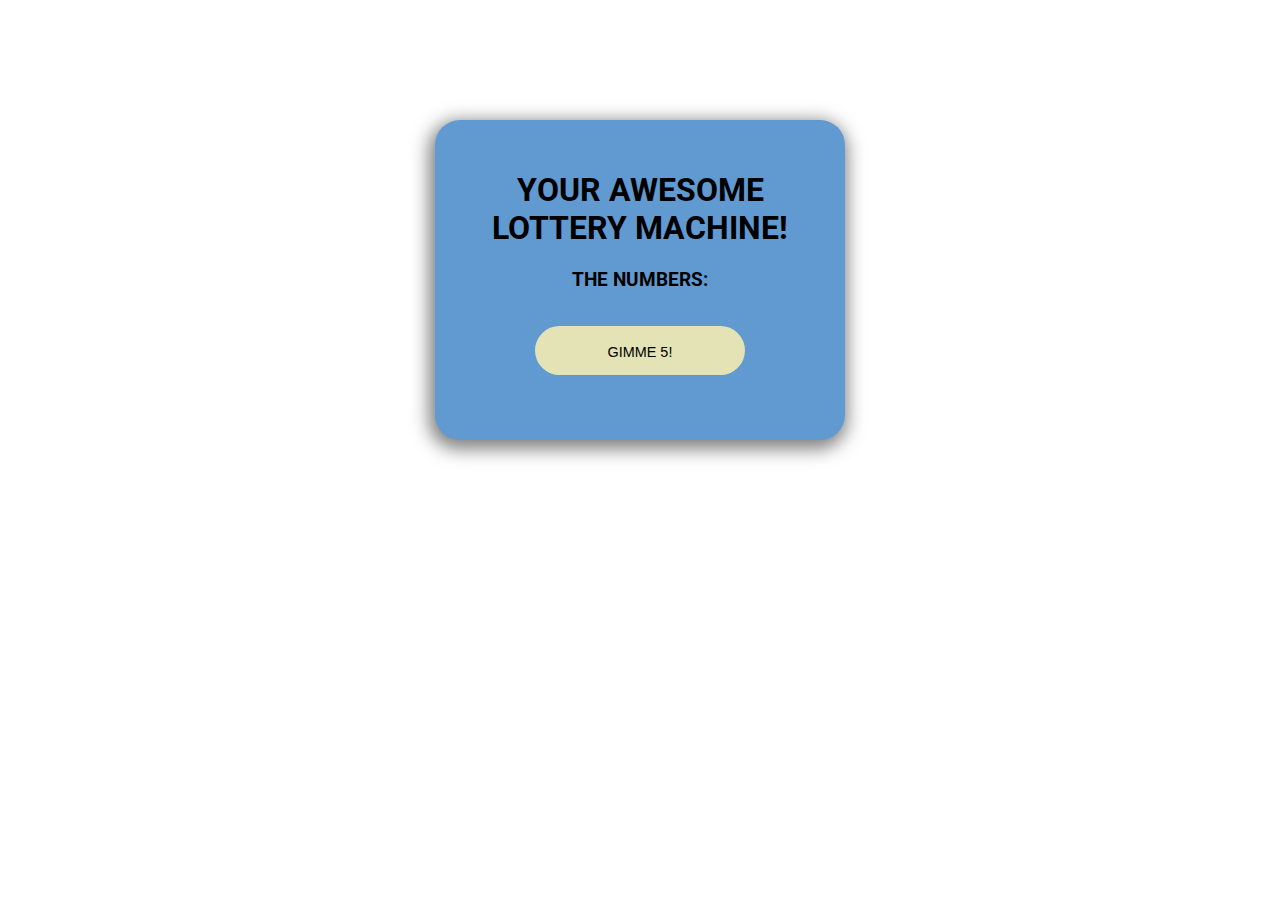
<file: index.html>
<!DOCTYPE html>
<html lang="en">
	<head>
		<meta charset="UTF-8">
		<meta name="viewport" content="width=device-width, initial-scale=1.0">
		<title>LOTTERY MACHINE</title>
		<link rel="stylesheet" href="lottery.css">
		<link href="https://fonts.googleapis.com/css2?family=Roboto:wght@400;900&display=swap" rel="stylesheet">
	</head>
	<body>
		<div id="machine">
			<h1>YOUR AWESOME LOTTERY MACHINE!</h1>
			
			<h3>THE NUMBERS: <span id="counter"></span></h3>
			
			<h2>
				<span id="number"></span>
			</h2>

			<button id="button" type="button">Gimme 5!</button>
			<button id="reset-button">Gimme me more!</button>
		</div>

		
		<script src="lottery.js"></script>
	</body>
</html>
</file>
<file: lottery.css>
body {
	font-family: 'Roboto', sans-serif;
}

#machine {
	background-color: #6199d1;
	max-width: 350px;
	text-align: center;
	margin: 120px auto;
	padding: 30px 30px 50px 30px;
	justify-content: center;
	box-shadow: -2px 5px 18px 4px rgba(0,0,0,.50);
	border-radius: 25px;
}

#button,
#reset-button {
	background-color: #e3e3b5;
	width: 60%;
	padding: 15px 30px;
	border: unset;
	border-radius: 25px;
	margin: 15px auto; 
	font-size: .9em;
	text-transform: uppercase;
	color: #000;
	padding-top: 18px;
}

#button:hover,
#button:focus,
#button:active {
	background-color: purple;
	cursor: pointer;
	color: #fff;
	box-shadow: -2px 3px 10px 6px rgba(255,255,255,.50);
}

.big-num {
	color: purple;
	font-size: 160px;
}

.final-num {
	color: purple;
	font-size: 50px;
	display: flex;
	flex-wrap: wrap;
}

#reset-button {
	display: none;
}
</file>
